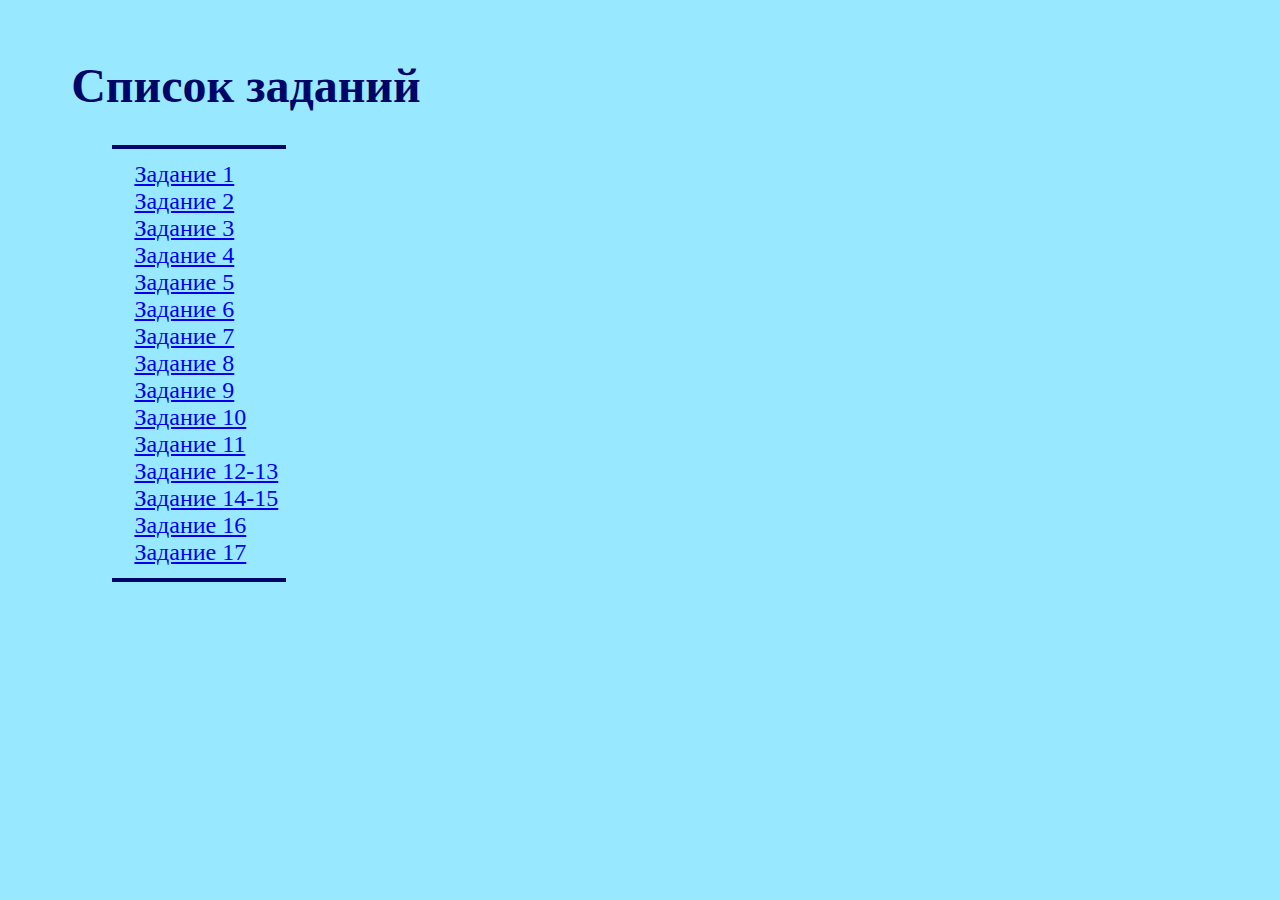
<file: index.html>
<!DOCTYPE html>
<html lang="ru">
<head>
  <meta charset="utf-8">
  <meta name="viewport" content="width=device-width, initial-scale=1.0">
  <meta http-equiv="X-UA-Compatible" content="ie=edge">
  <title>Лабораторная работа №3</title>
  <link rel="stylesheet" type="text/css" href="style.css" media="screen">
</head>
<body>
&nbsp;<div class="text">
  <h1>Список заданий</h1>
    <main>
      <hr>
      <a href="1/index.html">Задание 1</a><br/>
      <a href="2/index.html">Задание 2</a><br/>
      <a href="3/index.html">Задание 3</a><br/>
      <a href="4/index.html">Задание 4</a><br/>
      <a href="5/index.html">Задание 5</a><br/>
      <a href="6/index.html">Задание 6</a><br/>
      <a href="7/index.html">Задание 7</a><br/>
      <a href="8/index.html">Задание 8</a><br/>
      <a href="9/index.html">Задание 9</a><br/>
      <a href="10/index.html">Задание 10</a><br/>
      <a href="11/index.html">Задание 11</a><br/>
      <a href="12-13/index.html">Задание 12-13</a><br/>
      <a href="14-15/index.html">Задание 14-15</a><br/>
      <a href="16/index.html">Задание 16</a><br/>
      <a href="17/index.html">Задание 17</a><br/>
      <hr>
    </main>
  </div> 
</body>
</html>
</file>
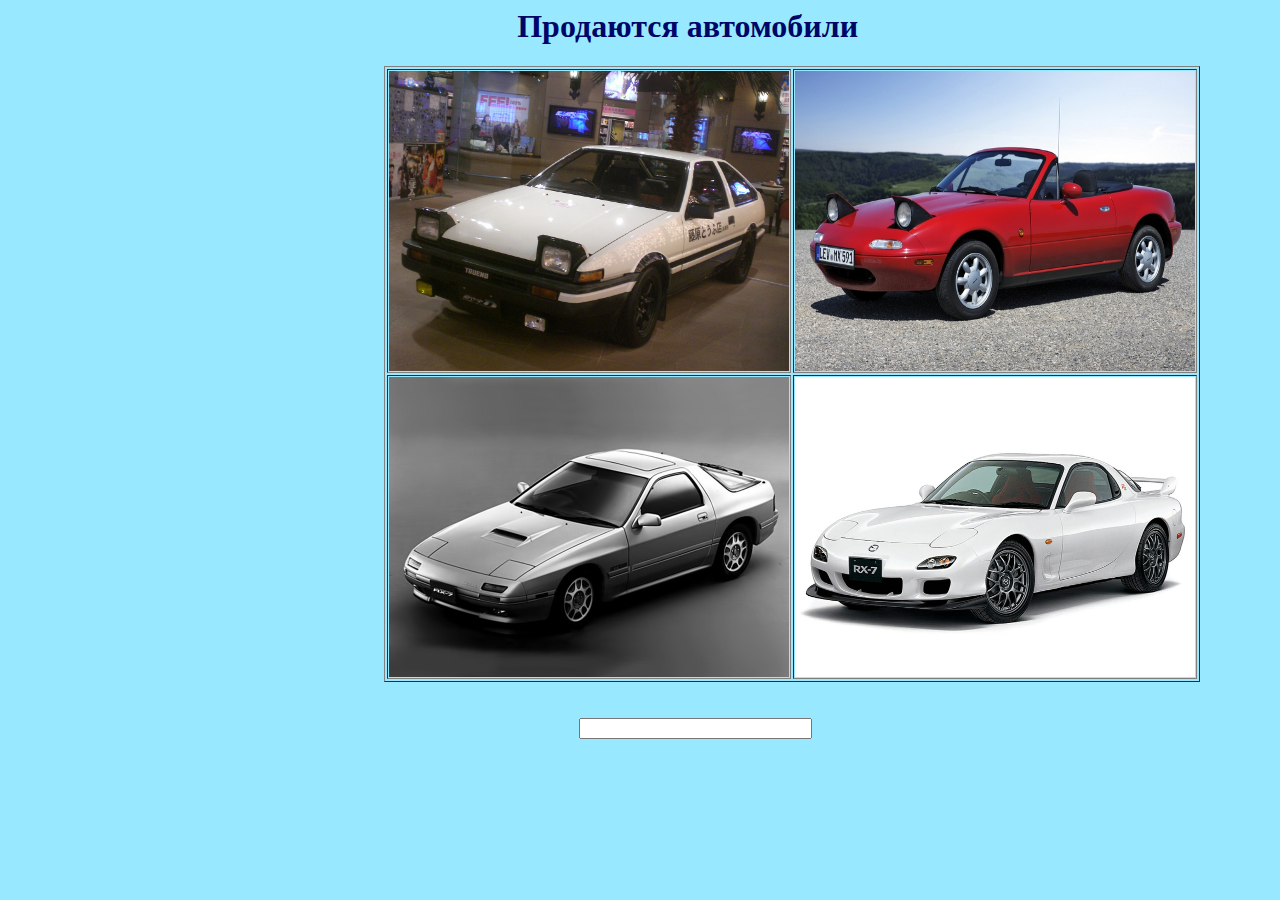
<file: 1/index.html>
<head>
    <link rel="stylesheet" type="text/css" href="style.css" media="screen">
    <style> img{width:400;height:300}</style>
    <script>
        function ae86()
        {
            p1=document.getElementById('f1');
            p1.value= "Toyota AE86 10.000$";
        }
        function mx5()
        {
            p1=document.getElementById('f1');
            p1.value= "Mazda Miata MX-5 15.000$";
        }
        function fc3s()
        {
            p1=document.getElementById('f1');
            p1.value= "Mazda RX-7 FC3S 7.000$";
        }
        function fd3s()
        {
            p1=document.getElementById('f1');
            p1.value= "Mazda RX-7 FD3S 20.000$";
        }
        function Clear()
        {
            p1=document.getElementById('f1');
            p1.value = " ";
        }
    </script>

</head>
    <body>
        <h1> Продаются автомобили </h1>
        <table border="1">
			<tr>
			 <td><img src="ae86.jpg" id="ae86" onmouseover="ae86();" onmouseout="Clear();"></td>
			 <td><img src="mx5.jpg" id="mx5" onmouseover="mx5();" onmouseout="Clear();"></td>
			</tr>
			<tr>
			 <td><img src="fc3s.jpg" id="fc3s" onmouseover="fc3s();" onmouseout="Clear();"></td>
			 <td><img src="fd3s.jpg" id="fd3s" onmouseover="fd3s();" onmouseout="Clear();"></td>
		   </tr>
		</table>
        <br></br>
        <input type='text' id='f1' size=26>
    </body>
</file>
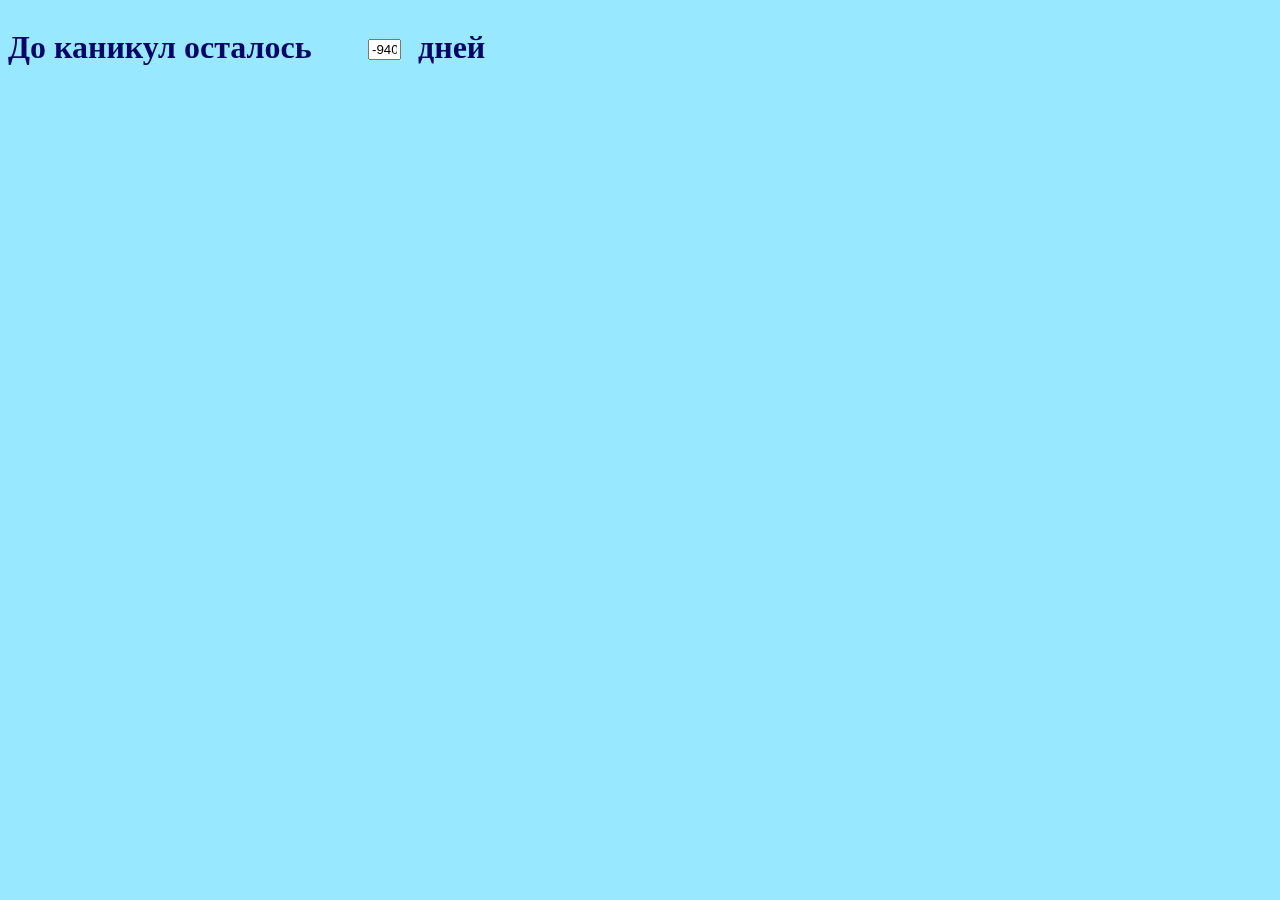
<file: 10/index.html>
<!DOCTYPE html>
<html lang="ru">
	<head>
		<link rel="stylesheet" type="text/css" href="style.css" media="screen">
	</head>
	<body onLoad="dates()">
		<script>
			function dates()
			{
				var mydate = new Date(2023, 12-1, 28+1);
				var today = new Date();
				var s = (Number(mydate) - Number(today)) / 1000 / 60 / 60 / 24;
				p1=document.getElementById('Date');
            	p1.value = parseInt(s);
			}
		</script>
		<h1><div class="divs">До каникул осталось </div> <input type="text" id="Date" size="1" class="divs1"></input> <div class="divs2"> дней</div> </h1>
	</body>
</html>
</file>
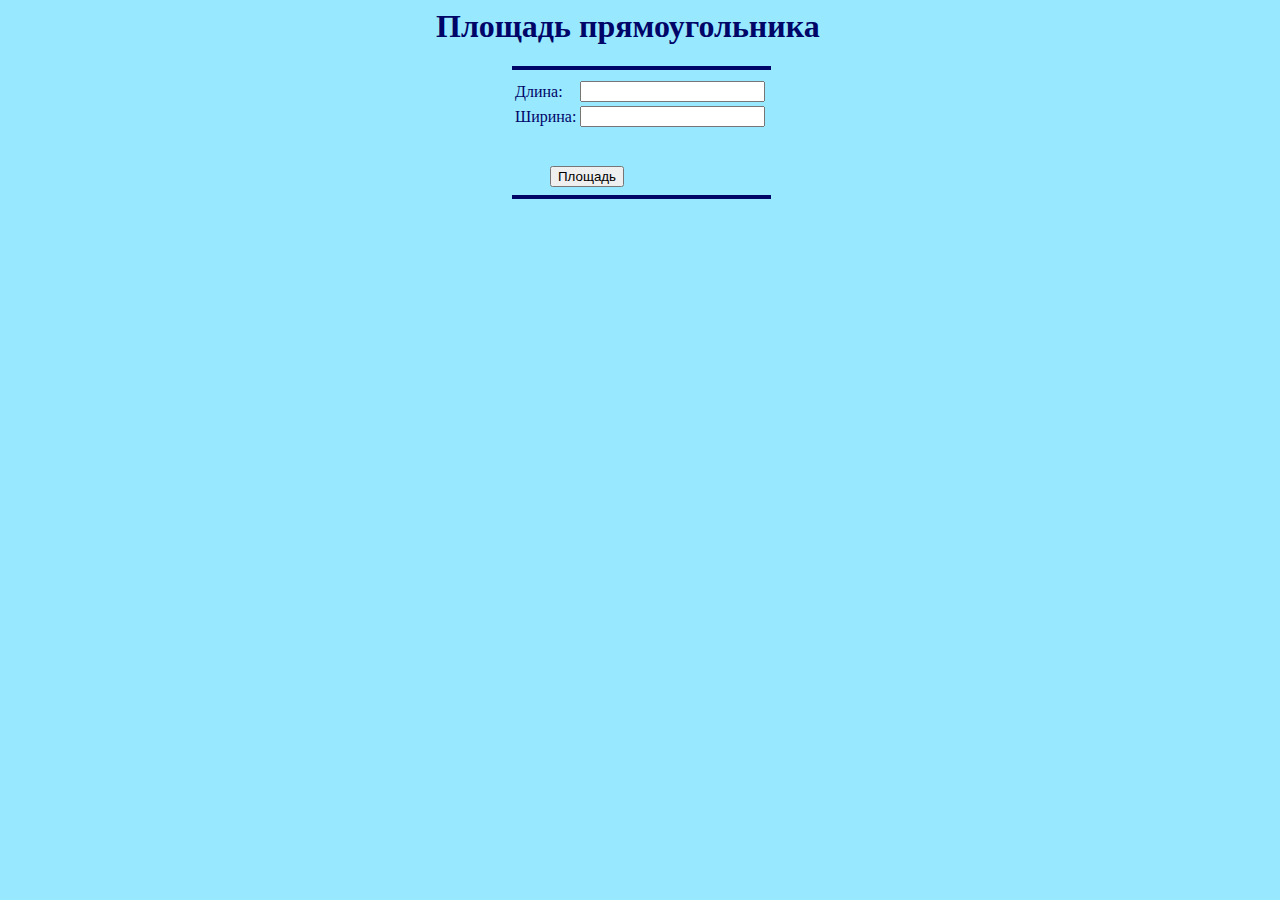
<file: 11/index.html>
<head>
    <link rel="stylesheet" type="text/css" href="style.css" media="screen">
    <style> img{width:400;height:300}</style>
    <script>
        i=0; 
        function gip() 
        { 
            x = document.getElementById('inputx').value;
            y = document.getElementById('inputy').value;
            z = x*y
            alert(z);
        }
    </script>

</head>
    <body>
        <h1> Площадь прямоугольника </h1>
        <hr>

        <table>
            <tr>
                <td><div class="divs">Длина:</div></td>
                <td><input id="inputx"></input></td>
            </tr>
            <tr>
                <td><div class="divs">Ширина:</div></td>
                <td><input id="inputy"></input></td>
            </tr>
        </table>
        
        <br></br>
        <input class="butt" type="button" value="Площадь" onClick="gip();">
        <hr>
    </body>
</file>
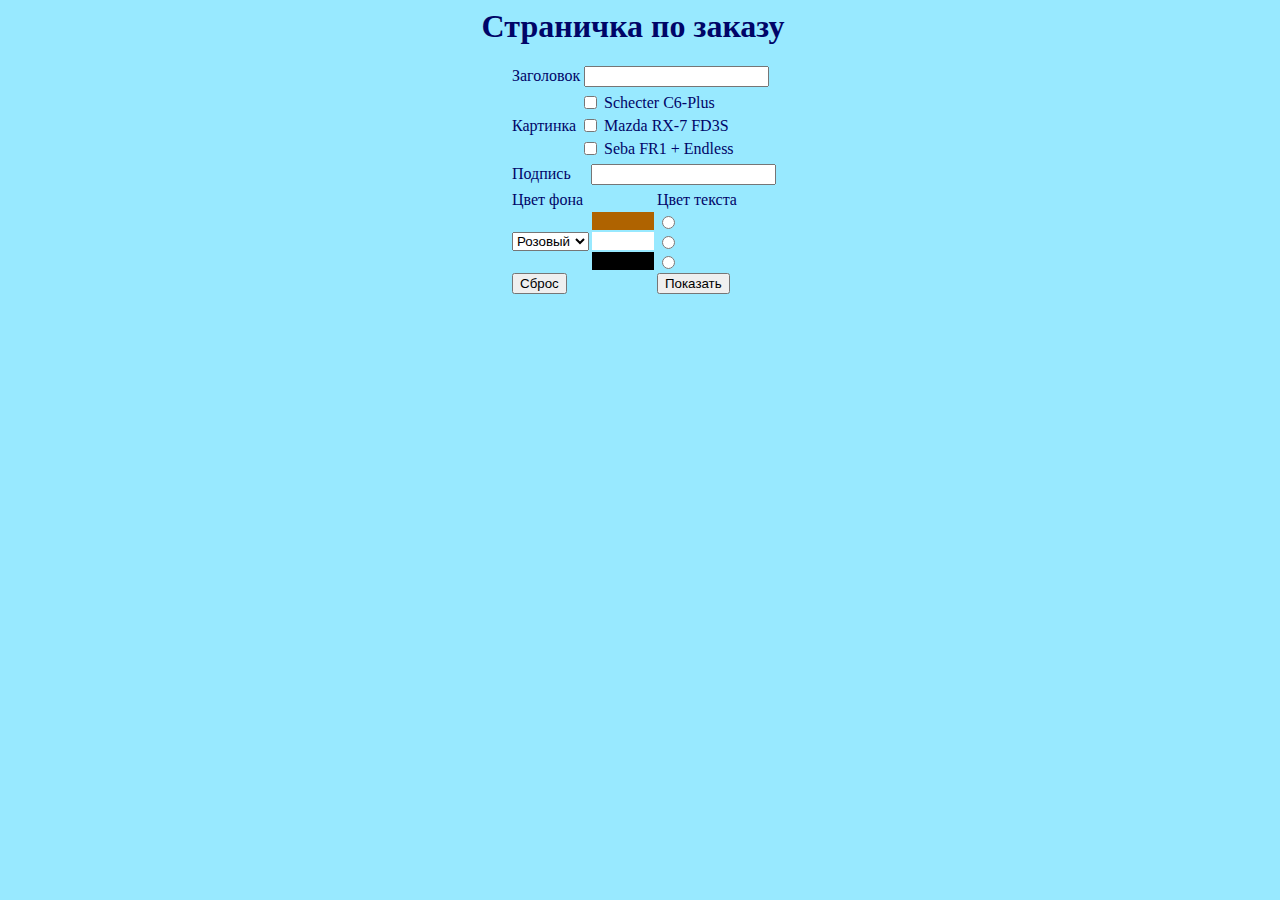
<file: 12-13/index.html>
<head>
    <link rel="stylesheet" type="text/css" href="style.css" media="screen">
    <style> img{width:400;height:300}</style>
    <script>
        function sh()
        {
            var head = document.getElementById('header1');
            var text = document.getElementById('text1');
            var c6 = document.getElementById('c6plus');
            var fd = document.getElementById('fd3s');
            var seb = document.getElementById('seba');
            var c1 = document.getElementById('c1');
            var c2 = document.getElementById('c2');
            var c3 = document.getElementById('c3');
            var br = document.getElementById('brown');
            var wh = document.getElementById('white');
            var bl = document.getElementById('black');
            t1=head.value;
            t2=text.value;
            var strh1 = "<h1>"+t1+"</h1><hr><P>";
            var strh2 = "<h1>"+t2+"</h1><hr><P>";

            if (br.checked) st="<head><style> body {color: #af6300;";
            if (wh.checked) st="<head><style> body {color: #ffffff;";
            if (bl.checked) st="<head><style> body {color: #000000;";

            if (c1.selected) st1=st+" background: #EFD1FF; }</style></head>"
            if (c2.selected) st1=st+" background: #A8F0FF; }</style></head>"
            if (c3.selected) st1=st+" background: #A8FFA8; }</style></head>"

            if (c6.checked) img = '<IMG src="c6plus.png">';
            if (fd3s.checked) img = '<IMG src="fd3s.png">';
            if (seba.checked) img = '<IMG src="sebaendless.png">';
            
            var win=window.open("","","width=1000,height=1000");
            win.document.open();

            win.document.write(st1);  
            win.document.write(strh1);
            win.document.write(img);
            win.document.write(strh2);
            cls ='<input type="button" value="закрыть"' +'onClick="window.close();">';
            win.document.write(cls);

            win.document.close();
        }


    </script>
</head>

    <body>
        <script>
            function res()
            {
                document.getElementById('header1').value = "";
                document.getElementById('text1').value = "";
                document.getElementById('c6plus').checked = false;
                document.getElementById('fd3s').checked = false;
                document.getElementById('seba').checked = false;
                document.getElementById('c1').false;
                document.getElementById('c2').false;
                document.getElementById('c3').false;
                document.getElementById('brown').checked = false;
                document.getElementById('white').checked = false;
                document.getElementById('black').checked = false;

            }
        </script>

        <h1>Страничка по заказу</h1>
        <div class="divs">Заголовок </div> <input type="text" id="header1" class="divs"></input>

        <table class="tab">
            <tr>
                <td rowspan="3">Картинка</td>
                <td><input type="checkbox" id="c6plus"></td>
                <td>Schecter C6-Plus</td>
              </tr>
              <tr>
                <td><input type="checkbox" id="fd3s"></td>
                <td>Mazda RX-7 FD3S</td>
              </tr>
              <tr>
                <td><input type="checkbox" id="seba"></td>
                <td>Seba FR1 + Endless</td>
              </tr>
		</table>

        <div class="divs">Подпись </div> <input type="text" id="text1" class="divs1"></input>

        <table class="tab">
            <tr>
                <td>Цвет фона</td>
                <td></td>
                <td>Цвет текста</td>
            </tr>
            <tr>
                <td rowspan="3">
                    <select>
                        <option id='c1'>Розовый</option>
                        <option id='c2'>Голубой</option>
                        <option id='c3'>Зеленый</option>
                    </select>
                </td>       
                <td class="td1"></td>             
                <td><input type="radio" id="brown"></td>
            </tr>
            <tr>
                <td class="td2"></td>
                <td><input type="radio" id="white"></td>
            </tr>
            <tr>
                <td class="td3"></td>
                <td><input type="radio" id="black"></td>
            </tr>
            <tr>
                <td><input type="reset" id="reset" value="Сброс" onClick="res()"></td>
                <td></td>
                <td><input type="button" id="show" value="Показать" onClick="sh()"></td>
            </tr>
		</table>

    </body>
</file>
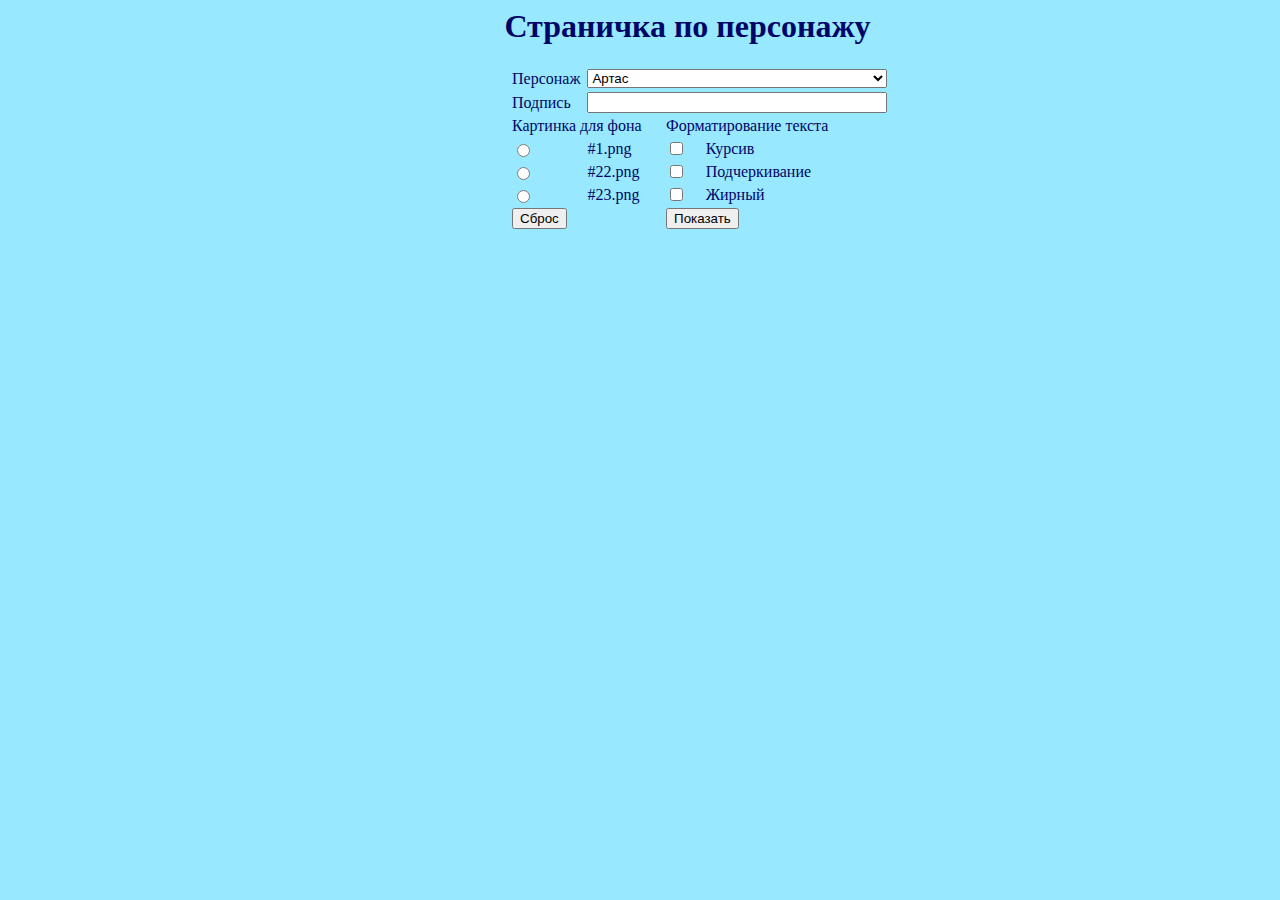
<file: 14-15/index.html>
<head>
    <link rel="stylesheet" type="text/css" href="style.css" media="screen">
    <style> img{width:400;height:300}</style>
    <script>
        function sh()
        {
            var head = document.getElementById('text1');
            var text = document.getElementById('text2');

            var arthas = document.getElementById('arthas');
            var subzero = document.getElementById('subzero');
            var kenshiro = document.getElementById('kenshiro');
            var n1 = document.getElementById('1');
            var n22 = document.getElementById('22');
            var n23 = document.getElementById('23');
            var curs = document.getElementById('curs');
            var und = document.getElementById('und');
            var fat = document.getElementById('fat');
            t1=head.value;
            t2=text.value;
            var strh1 = "<h1>"+t1+"</h1><hr><P>";
            var strh2 = "<h1>"+t2+"</h1><hr><P>";

            if (arthas.selected) img = '<IMG src="32.png">';
            if (subzero.selected) img = '<IMG src="31.png">';
            if (kenshiro.selected) img = '<IMG src="3.png">';

            if (n1.checked) st="<head><style> body {background-image: url('1.jpg'); background-size: cover;";
            if (n22.checked) st="<head><style> body {background-image: url('22.png'); background-size: cover;";
            if (n23.checked) st="<head><style> body {background-image: url('23.png'); background-size: cover;";

            if (curs.checked) st1=st+"font-style: italic};";
            if (und.checked) st1=st+"text-decoration: underline};";
            if (fat.checked) st1=st+"font-weight: bold}; ";

            st2=st1+"</style></head>"
            
            var win=window.open("","","width=1000,height=1000");
            win.document.open();

            win.document.write(st2);  
            win.document.write(strh1);
            win.document.write(img);
            win.document.write(strh2);

            cls ='<input type="button" value="закрыть"' +'onClick="window.close();">';
            win.document.write(cls);

            win.document.close();
        }


    </script>
</head>

    <body>
        <script>
            function res()
            {
                document.getElementById('text1').value = "";
                document.getElementById('text2').value = "";
                document.getElementById('1').checked = false;
                document.getElementById('22').checked = false;
                document.getElementById('23').checked = false;
                document.getElementById('arthas').false;
                document.getElementById('subzero').false;
                document.getElementById('kenshiro').false;
                document.getElementById('curs').checked = false;
                document.getElementById('und').checked = false;
                document.getElementById('fat').checked = false;

            }
        </script>

        <h1 id="header1">Страничка по персонажу</h1>
        <table class="tab">
            <tr>
                <td>Персонаж</td>
                <td colspan="3">
                    <select id="text1" class="divs">
                        <option id='arthas'>Артас</option>
                        <option id='subzero'>Саб-Зиро</option>
                        <option id='kenshiro'>Кенширо</option>
                    </select></td>
            </tr>
            <tr>
                <td>Подпись</td>
                <td colspan="3"><input type="text" id="text2" class="divs"></input></td>
            </tr>
            <tr>
                <td colspan="2">Картинка для фона</td>
                <td colspan="2">Форматирование текста</td>
            </tr>
            <tr>
                <td><input type="radio" id="1"></td>  
                <td>#1.png</td>
                <td><input type="checkbox" id="curs"></td>  
                <td>Курсив</td>   
            </tr>
            <tr>
                <td><input type="radio" id="22"></td>
                <td>#22.png</td>
                <td><input type="checkbox" id="und"></td>
                <td>Подчеркивание</td>
            </tr>
            <tr>
                <td><input type="radio" id="23"></td>
                <td>#23.png</td>
                <td><input type="checkbox" id="fat"></td>
                <td>Жирный</td>
            </tr>
            <tr>
                
                <td colspan="2"><input type="reset" id="reset" value="Сброс" onClick="res()"></td>
                <td colspan="2"><input type="button" id="show" value="Показать" onClick="sh()" ></td>
            </tr>
		</table>

    </body>
</file>
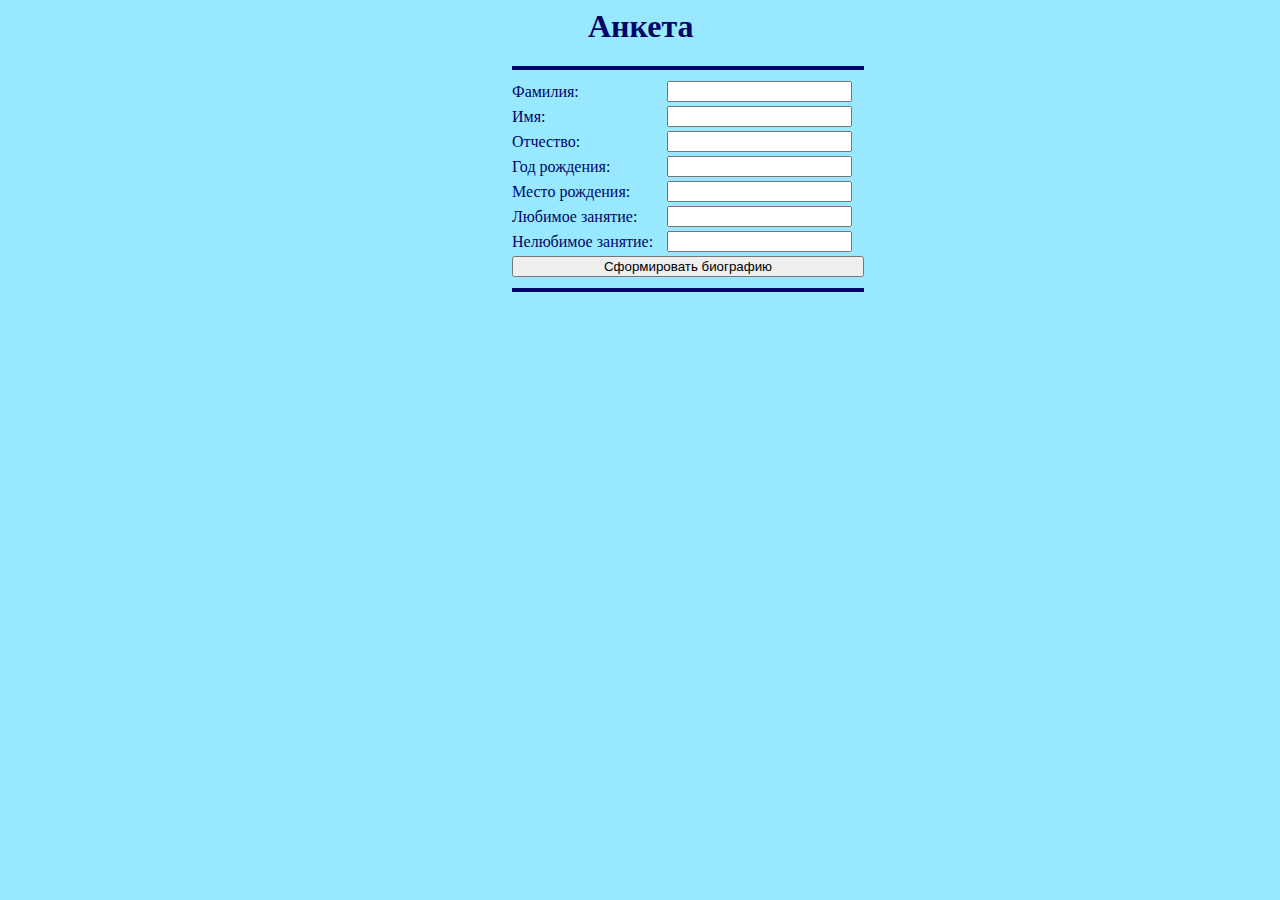
<file: 16/index.html>
<head>
    <link rel="stylesheet" type="text/css" href="style.css" media="screen">
    <style> img{width:400;height:300}</style>
    <script>
        function sh()
        {
            var text1 = document.getElementById('text1');
            var text2 = document.getElementById('text2');
            var text3 = document.getElementById('text3');
            var text4 = document.getElementById('text4');
            var text5 = document.getElementById('text5');
            var text6 = document.getElementById('text6');
            var text7 = document.getElementById('text7');

            t1=text1.value;
            t2=text2.value;
            t3=text3.value;
            t4=text4.value;
            t5=text5.value;
            t6=text6.value;
            t7=text7.value;
            h1='О себе'
            var strh1 = "<h1>"+h1+"</h1><hr><P>";
            var strh2 = "<div>  Я, "+t1+" "+t2+" "+t3+", родился в "+t4+" году в городе "+t5+".</div><br></br><div>Больше всего я люблю "+t6+" и не люблю "+t7+". Было бы замечательно, если бы всю жизнь я мог только "+t6+", но все же иногда приходится "+t7+".</div><hr><P>";
            
            var win=window.open("","","width=1000,height=1000");
            win.document.open();

            win.document.write(strh1);
            win.document.write(strh2);

            cls ='<input type="button" value="закрыть"' +'onClick="window.close();">';
            win.document.write(cls);

            win.document.close();
        }


    </script>
</head>

    <body>

        <h1 id="header1">Анкета</h1>
        <hr>
        <table class="tab">
            <tr>
                <td>Фамилия:</td>
                <td><input type="text" id="text1" class="divs"></input></td>
            </tr>
            <tr>
                <td>Имя:</td>
                <td><input type="text" id="text2" class="divs"></input></td>
            </tr>
            <tr>
                <td>Отчество:</td>
                <td><input type="text" id="text3" class="divs"></input></td>
            </tr>
            <tr>
                <td>Год рождения:</td>
                <td><input type="text" id="text4" class="divs"></input></td>
            </tr>
            <tr>
                <td>Место рождения:</td>
                <td><input type="text" id="text5" class="divs"></input></td>
            </tr>
            <tr>
                <td>Любимое занятие:</td>
                <td><input type="text" id="text6" class="divs"></input></td>
            </tr>
            <tr>
                <td>Нелюбимое занятие:</td>
                <td><input type="text" id="text7" class="divs"></input></td>
            </tr>
            <tr>
                <td colspan="2"><input type="button" id="show" value="Сформировать биографию" onClick="sh()" class="butt" ></input></td>
            </tr>
		</table>
        <hr>

    </body>
</file>
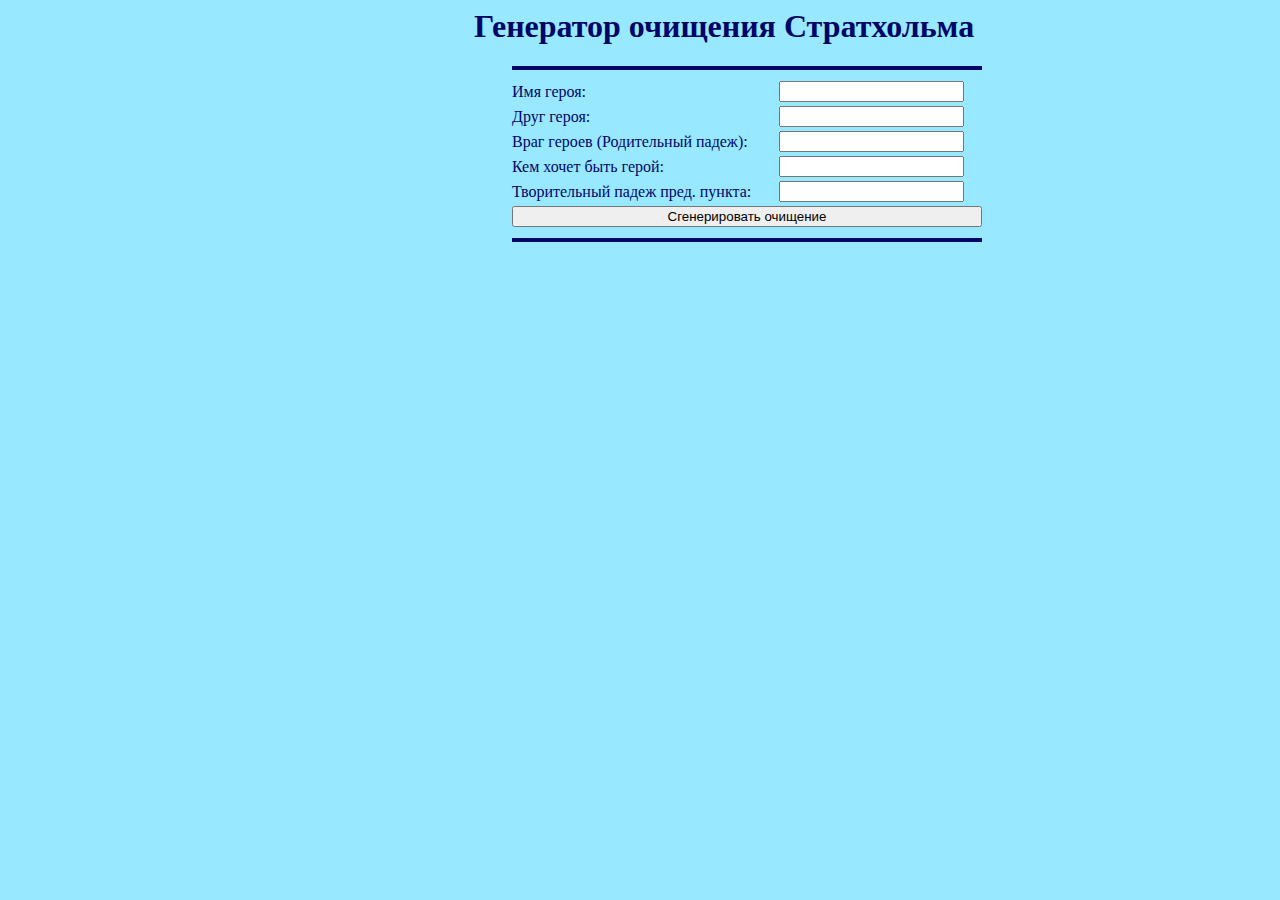
<file: 17/index.html>
<head>
    <link rel="stylesheet" type="text/css" href="style.css" media="screen">
    <style> img{width:400;height:300}</style>
    <script>
        function sh()
        {
            var text1 = document.getElementById('text1');
            var text2 = document.getElementById('text2');
            var text3 = document.getElementById('text3');
            var text4 = document.getElementById('text4');
            var text5 = document.getElementById('text5');

            t1=text1.value;
            t2=text2.value;
            t3=text3.value;
            t4=text4.value;
            t5=text5.value;

            h1= t1+" и "+t2;
            var strh1 = "<h1>"+h1+"</h1><hr><P>";
            var strh2 = "<div>  -Проклятье, "+t2+"! Как будущий "+t4+", я приказываю очистить этот город от солдат  "+t3+"!</div>";
            var strh3 = "<div>  -Ты еще не "+t4+", юноша, но этот приказ я не выполнил бы, будь ты хоть трижды "+t5+"!</div>";
            var strh4 = "<div>  -Что ж... Тогда я должен расценивать это, как измену...</div>";
            var strh5 = "<div>  -Измену?! "+t1+", ты совсем лишился рассудка?!</div>";
            var strh6 = "<div>  -Да? Лорд "+t2+", властью данной мне, по праву рождения я отстраняю тебя от службы, и освобождаю твоих рыцарей!</div>";
            var strh7 = "<div>  -"+t1+", ты же не можешь просто...</div>";
            var strh8 = "<div>  -Это уже сделано! Теперь, те кто действительно хочет спасти эту землю - оставайтесь. Остальные - убирайтесь с глаз!!!</div><hr><P>";
                
                
            // </div><hr><P>";
            
            var win=window.open("","","width=1000,height=1000");
            win.document.open();

            win.document.write(strh1);
            win.document.write(strh2);
            win.document.write(strh3);
            win.document.write(strh4);
            win.document.write(strh5);
            win.document.write(strh6);
            win.document.write(strh7);
            win.document.write(strh8);

            cls ='<input type="button" value="закрыть"' +'onClick="window.close();">';
            win.document.write(cls);

            win.document.close();
        }


    </script>
</head>

    <body>

        <h1 id="header1">Генератор очищения Стратхольма</h1>
        <hr>
        <table class="tab">
            <tr>
                <td>Имя героя:</td>
                <td><input type="text" id="text1" class="divs"></input></td>
            </tr>
            <tr>
                <td>Друг героя:</td>
                <td><input type="text" id="text2" class="divs"></input></td>
            </tr>
            <tr>
                <td>Враг героев (Родительный падеж):</td>
                <td><input type="text" id="text3" class="divs"></input></td>
            </tr>
            <tr>
                <td>Кем хочет быть герой:</td>
                <td><input type="text" id="text4" class="divs"></input></td>
            </tr>
            <tr>
                <td>Творительный падеж пред. пункта:</td>
                <td><input type="text" id="text5" class="divs"></input></td>
            </tr>
            <tr>
                <td colspan="2"><input type="button" id="show" value="Сгенерировать очищение" onClick="sh()" class="butt" ></input></td>
            </tr>
		</table>
        <hr>

    </body>
</file>
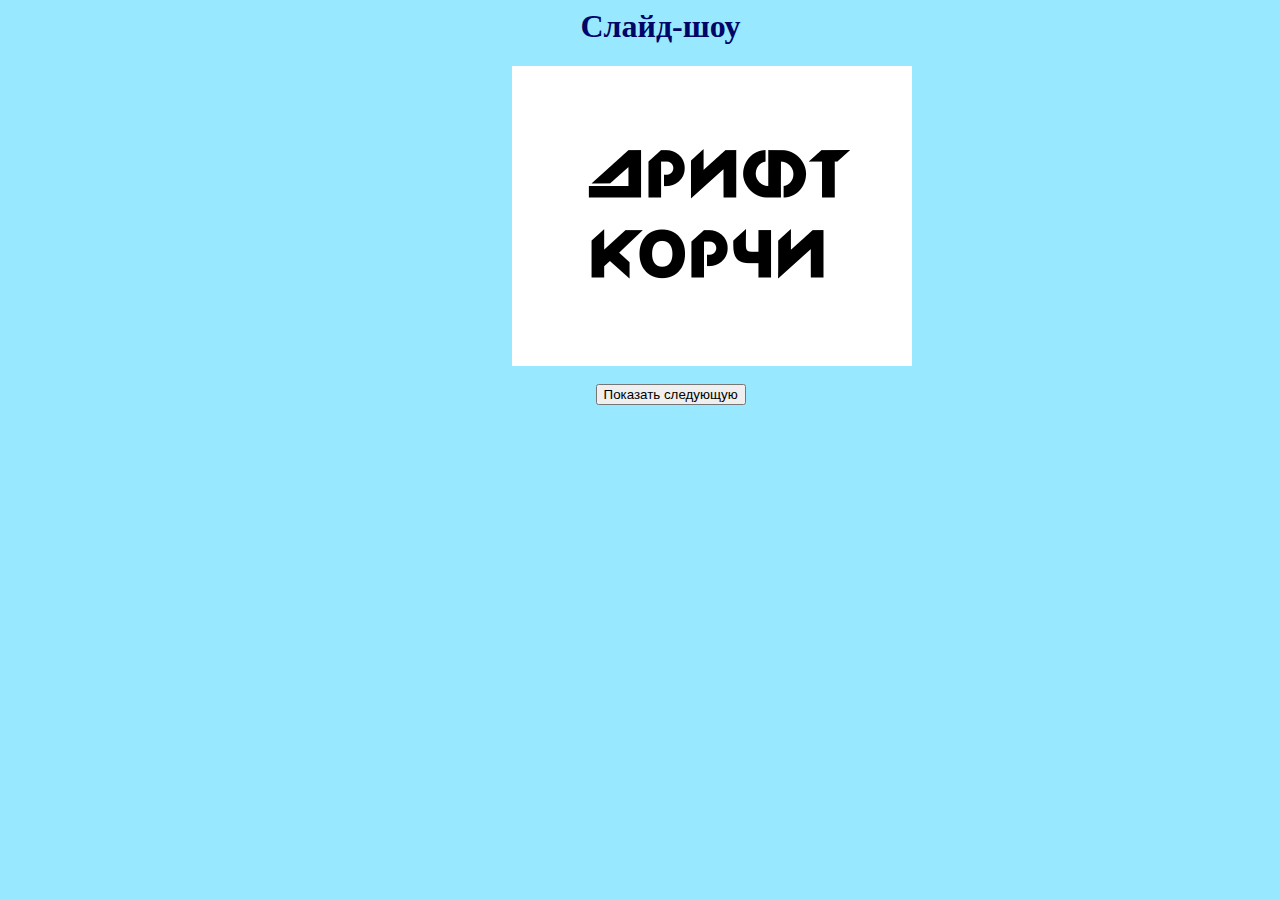
<file: 2/index.html>
<head>
    <link rel="stylesheet" type="text/css" href="style.css" media="screen">
    <style> img{width:400;height:300}</style>
    <script>
        i=0; 
        function slideShow() 
        { 
            ris = new Array('ae86.jpg', 'mx5.jpg', 'fc3s.jpg', 'fd3s.jpg'); 
            if (i >= 4)   i = 0;
            r=document.getElementById('slide') 
            r.src=ris[i];   
            i++;
        }
    </script>

</head>
    <body>
        <h1> Слайд-шоу </h1>
        <img id='slide'  src="корчи.jpg" />
        <br></br>
        <input type="button" value="Показать следующую" onClick="slideShow();">
    </body>
</file>
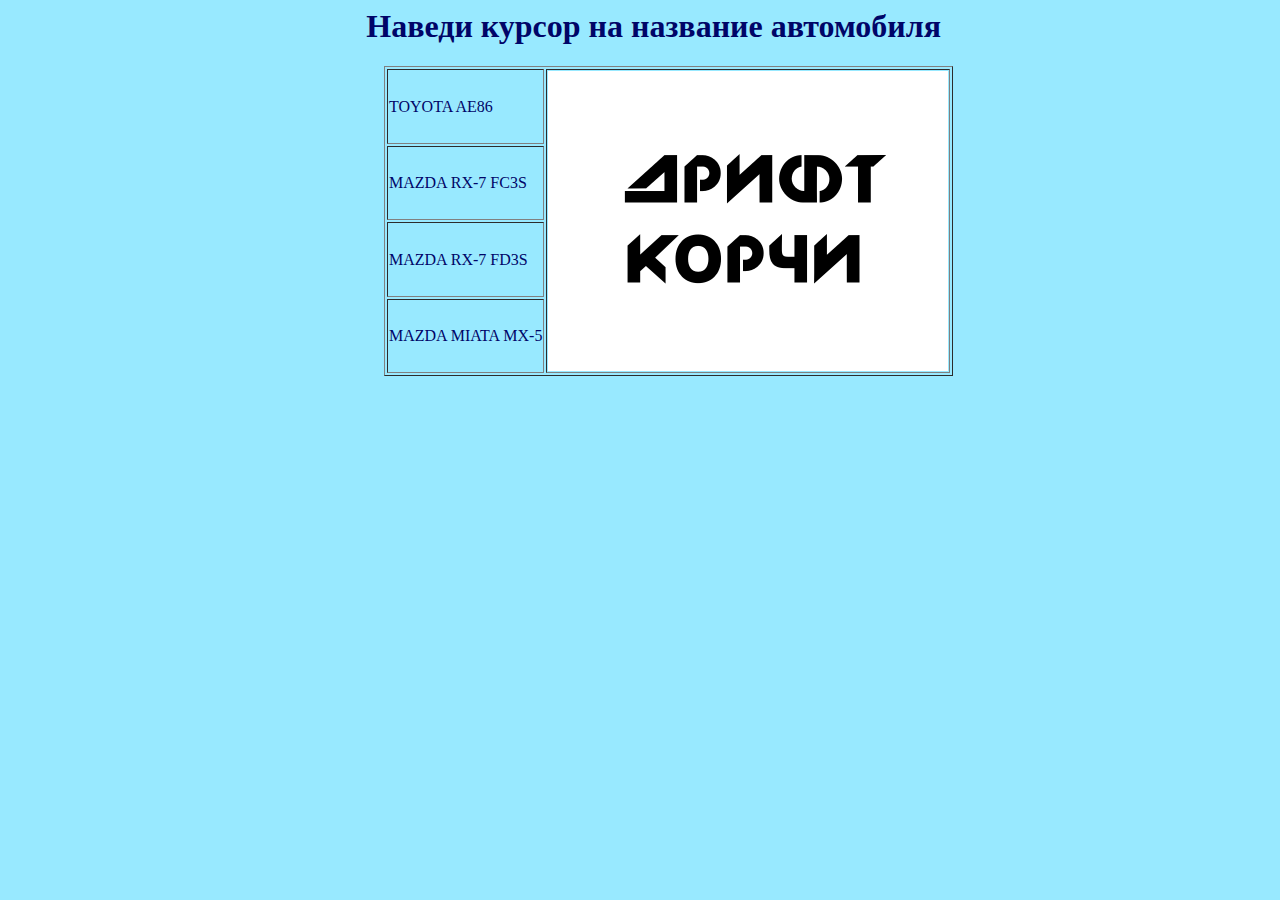
<file: 3/index.html>
<head>
    <link rel="stylesheet" type="text/css" href="style.css" media="screen">
    <style> img{width:400;height:300}</style>
    <script>
        function ae86()
        {
            p1=document.getElementById('korch');
            p1.src= "ae86.jpg"
        }
        function mx5()
        {
            p1=document.getElementById('korch');
            p1.src= "mx5.jpg"
        }
        function fc3s()
        {
            p1=document.getElementById('korch');
            p1.src= "fc3s.jpg"
        }
        function fd3s()
        {
            p1=document.getElementById('korch');
            p1.src= "fd3s.jpg"
        }
        function Clear()
        {
            p1=document.getElementById('korch');
            p1.src= "корчи.jpg"
        }
    </script>

</head>
    <body>
        <h1>Наведи курсор на название автомобиля</h1>

        <table border="1">
            <tr>
                <td><p id="ae86">TOYOTA AE86</p></td>
                <td rowspan="4"><img src="корчи.jpg" id="korch"></td>
              </tr>
              <tr>
                <td><p id="fc3s">MAZDA RX-7 FC3S</p></td>
              </tr>
              <tr>
                <td><p id="fd3s">MAZDA RX-7 FD3S</p></td>
              </tr>
              <tr>
                <td><p id="mx5">MAZDA MIATA MX-5</p></td>
              </tr>
		</table>

        <br></br>
        <script>
            document.getElementById('ae86').addEventListener("mouseover", ae86);
            document.getElementById('fc3s').addEventListener("mouseover", fc3s);
            document.getElementById('fd3s').addEventListener("mouseover", fd3s);
            document.getElementById('mx5').addEventListener("mouseover", mx5);

            document.getElementById('ae86').addEventListener("mouseout", Clear);
            document.getElementById('fc3s').addEventListener("mouseout", Clear);
            document.getElementById('fd3s').addEventListener("mouseout", Clear);
            document.getElementById('mx5').addEventListener("mouseout", Clear);
        </script>
    </body>
</file>
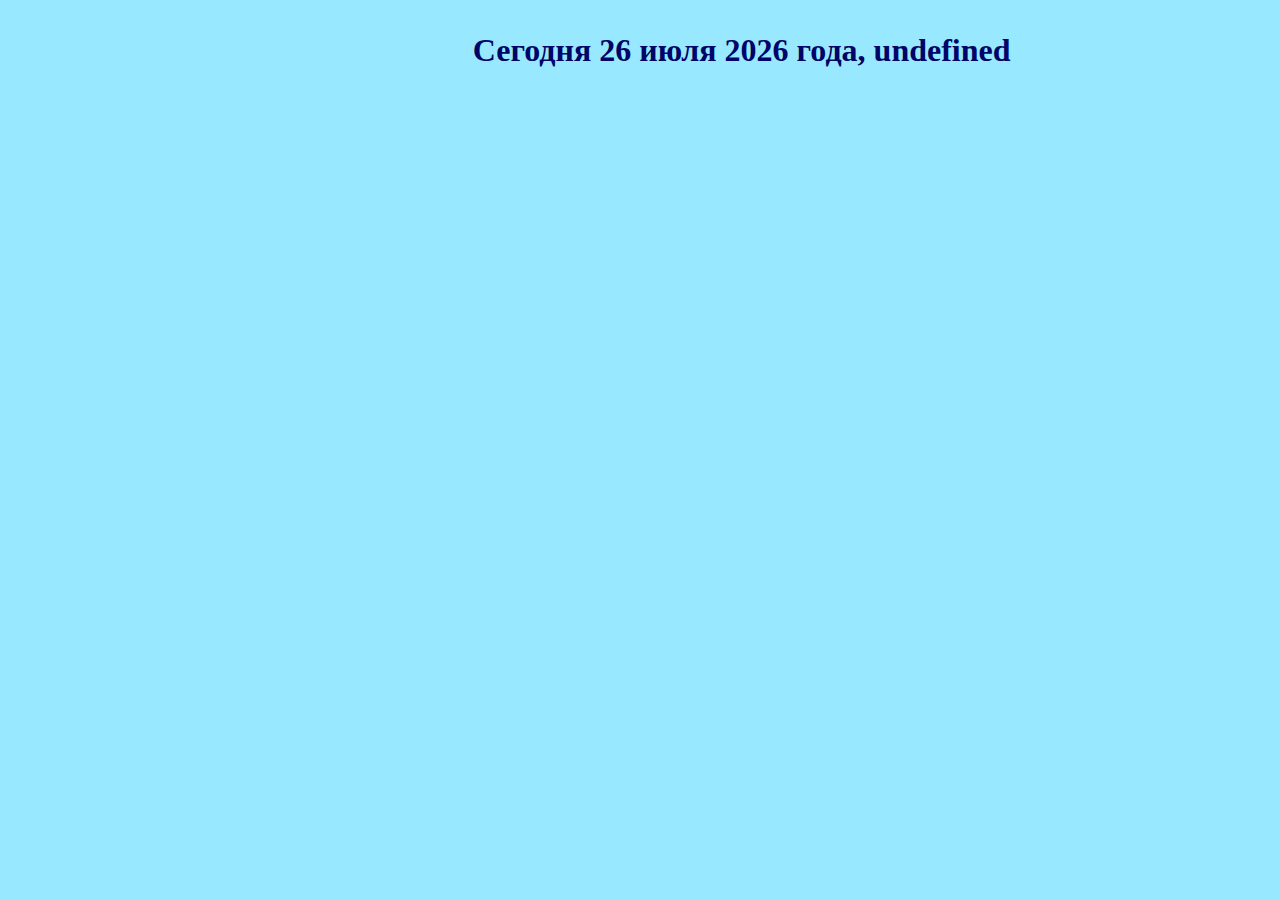
<file: 6/index.html>
<!DOCTYPE html>
<html lang="ru">
	<head>
		<link rel="stylesheet" type="text/css" href="style.css" media="screen">

		<script>
			function dates()
			{
				var today = new Date();
				var day = 
				[
					"понедельник",
					"вторник",
					"среда",
					"четверг",
					"пятница",
					"суббота",
					"воскресенье",
				];
				var month = 
				[
					"января",
					"Февраля",
					"марта",
					"апреля",
					"мая",
					"июня",
					"июля",
					"августа",
					"сентября",
					"октября",
					"ноября",
					"декабря"
				];
				document.getElementById('Date').textContent = "Сегодня " + today.getDate() + " " + month[today.getMonth()] + " " + today.getFullYear() + " года, " + day[today.getDay()-1];
			}
		</script>
	</head>
	<body onLoad="dates()">
		<h1><p id="Date"></p></h1>
	</body>
</html>
</file>
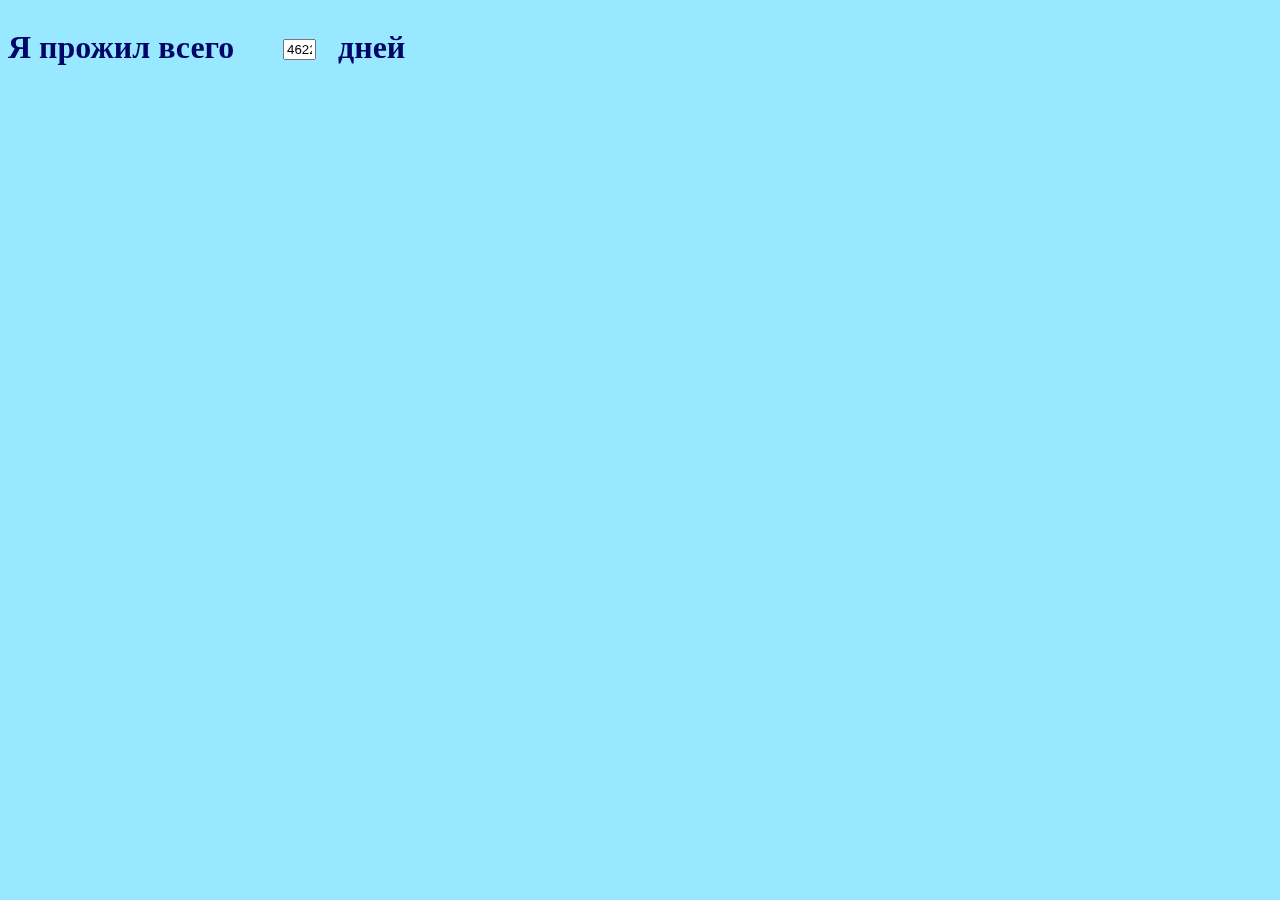
<file: 7/index.html>
<!DOCTYPE html>
<html lang="ru">
	<head>
		<link rel="stylesheet" type="text/css" href="style.css" media="screen">
	</head>
	<body onLoad="dates()">
		<script>
			function dates()
			{
				var myy = prompt('Введите год рождения');
				var mym = prompt('Введите месяц рождения');
				var myd = prompt('Введите день рождения');
				var mydate = new Date(myy, mym, myd);
				var today = new Date();
				var s = (Number(today) - Number(mydate)) / 1000 / 60 / 60 / 24;
				p1=document.getElementById('Date');
            	p1.value = parseInt(s);
			}
		</script>
		<h1><div class="divs">Я прожил всего </div> <input type="text" id="Date" size="1" class="divs1"></input> <div class="divs2"> дней</div> </h1>
	</body>
</html>
</file>
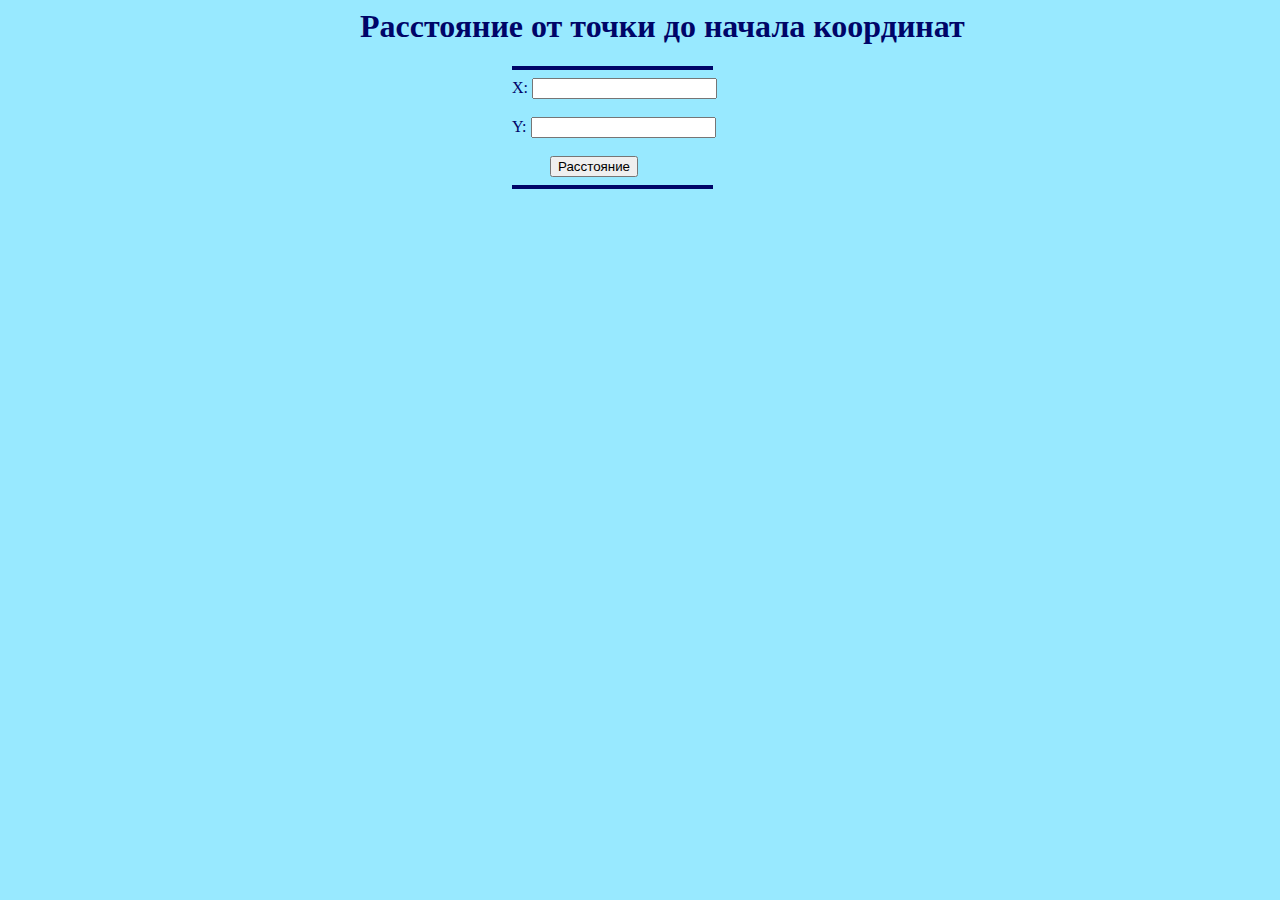
<file: 8/index.html>
<head>
    <link rel="stylesheet" type="text/css" href="style.css" media="screen">
    <style> img{width:400;height:300}</style>
    <script>
        i=0; 
        function gip() 
        { 
            x = document.getElementById('inputx').value;
            y = document.getElementById('inputy').value;
            z = Math.sqrt(x*x + y*y)
            alert(z);
        }
    </script>

</head>
    <body>
        <h1> Расстояние от точки до начала координат </h1>
        <hr>
        <div class="divs">X:</div>
        <input id="inputx"></input>
        <br></br>
        <div class="divs">Y:</div>
        <input id="inputy"></input>
        <br></br>
        <input class="butt" type="button" value="Расстояние" onClick="gip();">
        <hr>
    </body>
</file>
<file: style.css>
@font-face {
  font-family: "Gotham Pro Black";
  font-style: Regular;
  font-weight: 400;
  /* Браузер сначала попробует найти шрифт локально */
  src: url(fonts/gothampro.ttf); /* Путь к файлу со шрифтом */
  src: url(fonts/gothampro_bold.ttf); /* Путь к файлу со шрифтом */
  src: url(fonts/gothampro_italic.ttf); /* Путь к файлу со шрифтом */
  src: url(fonts/gothampro_medium.ttf); /* Путь к файлу со шрифтом */
}

body {
    background: #98e9ff;
    color: rgb(0, 5, 104);
  }

h1 {
  margin-left: 5%;
  font-size: 300%
}

main {
  margin-left: 10%;
  font-size: 150%;
}

main hr{
  margin-left: -2%;
  width:15%;
  color: rgb(0, 5, 104);
  border-color: rgb(0, 5, 104);
  border: 2px solid rgb(0, 5, 104);
}

.divs {
  display:inline-block;
}
.divs1 {
  display:inline-block;
  margin-left: 16px;
}

.tab {
  margin-left: -3px;
  margin-top: 3px;
  margin-bottom: 3px;
}

.butt 
{
  width: 470;
}

.td1{
  width: 60px;
  background: #af6300;
}
.td2{
  width: 60px;
  background: #ffffff;
}
.td3{
  width: 60px;
  background: #000000;
}
</file>
<file: 1/style.css>
@font-face {
  font-family: "Gotham";
  font-style: normal;
  font-weight: 400;
  /* Браузер сначала попробует найти шрифт локально */
  src: url(fonts/gothampro.ttf); /* Путь к файлу со шрифтом */
}

body {
    margin-left: 30%;
    background: #98e9ff;
    color: rgb(0, 5, 104);
  }

input {
  margin-left: 22%;
}

h1 {
  margin-left: 15%;
}
</file>
<file: 10/style.css>
@font-face {
  font-family: "Gotham";
  font-style: normal;
  font-weight: 400;
  /* Браузер сначала попробует найти шрифт локально */
  src: url(fonts/gothampro.ttf); /* Путь к файлу со шрифтом */
}

body {
    display:inline-block;
    background: #98e9ff;
    color: rgb(0, 5, 104);
  }

h1 {
  margin-left: 10%;
}

.divs{
  position:fixed;
}
.divs1{
  margin-left: 360px;
  margin-top: 10px;
  position:fixed;
}
.divs2{
  margin-left: 410px;
  position:fixed;
}
</file>
<file: 11/style.css>
@font-face {
  font-family: "Gotham";
  font-style: normal;
  font-weight: 400;
  /* Браузер сначала попробует найти шрифт локально */
  src: url(fonts/gothampro.ttf); /* Путь к файлу со шрифтом */
}

body {
    margin-left: 40%;
    background: #98e9ff;
    color: rgb(0, 5, 104);
  }

h1 {
  margin-left: -10%;
}

.divs {
  display:inline-block;
}

.butt {
      margin-left: 5%;
  }

  hr{
    margin-left: 0;
    width:255;
    color: rgb(0, 5, 104);
    border-color: rgb(0, 5, 104);
    border: 2px solid rgb(0, 5, 104);
  }
</file>
<file: 12-13/style.css>
@font-face {
  font-family: "Gotham";
  font-style: normal;
  font-weight: 400;
  /* Браузер сначала попробует найти шрифт локально */
  src: url(fonts/gothampro.ttf); /* Путь к файлу со шрифтом */
}

body {
    margin-left: 40%;
    background: #98e9ff;
    color: rgb(0, 5, 104);
  }

h1 {
  margin-left: -4%;
}

.divs {
  display:inline-block;
}
.divs1 {
  display:inline-block;
  margin-left: 16px;
}

.tab {
  margin-left: -3px;
  margin-top: 3px;
  margin-bottom: 3px;
}

.butt {
      margin-left: 5%;
  }

.td1{
  width: 60px;
  background: #af6300;
}
.td2{
  width: 60px;
  background: #ffffff;
}
.td3{
  width: 60px;
  background: #000000;
}
</file>
<file: 14-15/style.css>
@font-face {
  font-family: "Gotham";
  font-style: normal;
  font-weight: 400;
  /* Браузер сначала попробует найти шрифт локально */
  src: url(fonts/gothampro.ttf); /* Путь к файлу со шрифтом */
  src: url(fonts/gothampro_bold.ttf); /* Путь к файлу со шрифтом */
  
}

body {
    margin-left: 40%;
    background: #98e9ff;
    color: rgb(0, 5, 104);
  }

h1 {
  margin-left: -1%;
}

.divs {
  width: 300;
}


.tab {
  margin-left: -3px;
  margin-top: 3px;
  margin-bottom: 3px;
}

.butt {
      margin-left: 5%;
  }

.td1{
  width: 60px;
  background: #af6300;
}
.td2{
  width: 60px;
  background: #ffffff;
}
.td3{
  width: 60px;
  background: #000000;
}
</file>
<file: 16/style.css>
@font-face {
  font-family: "Gotham";
  font-style: normal;
  font-weight: 400;
  /* Браузер сначала попробует найти шрифт локально */
  src: url(fonts/gothampro.ttf); /* Путь к файлу со шрифтом */
}

body {
    margin-left: 40%;
    background: #98e9ff;
    color: rgb(0, 5, 104);
  }

h1 {
  margin-left: 10%;
}

hr{
  margin-left: 0;
  width:348;
  color: rgb(0, 5, 104);
  border-color: rgb(0, 5, 104);
  border: 2px solid rgb(0, 5, 104);
}

.divs {
  display:inline-block;
}
.divs1 {
  display:inline-block;
  margin-left: 16px;
}

.tab {
  margin-left: -3px;
  margin-top: 3px;
  margin-bottom: 3px;
}

.butt 
{
  width: 352;
}

.td1{
  width: 60px;
  background: #af6300;
}
.td2{
  width: 60px;
  background: #ffffff;
}
.td3{
  width: 60px;
  background: #000000;
}
</file>
<file: 17/style.css>
@font-face {
  font-family: "Gotham";
  font-style: normal;
  font-weight: 400;
  /* Браузер сначала попробует найти шрифт локально */
  src: url(fonts/gothampro.ttf); /* Путь к файлу со шрифтом */
}

body {
    margin-left: 40%;
    background: #98e9ff;
    color: rgb(0, 5, 104);
  }

h1 {
  margin-left: -5%;
}

hr{
  margin-left: 0;
  width:466;
  color: rgb(0, 5, 104);
  border-color: rgb(0, 5, 104);
  border: 2px solid rgb(0, 5, 104);
}

.divs {
  display:inline-block;
}
.divs1 {
  display:inline-block;
  margin-left: 16px;
}

.tab {
  margin-left: -3px;
  margin-top: 3px;
  margin-bottom: 3px;
}

.butt 
{
  width: 470;
}

.td1{
  width: 60px;
  background: #af6300;
}
.td2{
  width: 60px;
  background: #ffffff;
}
.td3{
  width: 60px;
  background: #000000;
}
</file>
<file: 2/style.css>
@font-face {
  font-family: "Gotham";
  font-style: normal;
  font-weight: 400;
  /* Браузер сначала попробует найти шрифт локально */
  src: url(fonts/gothampro.ttf); /* Путь к файлу со шрифтом */
}

body {
    margin-left: 40%;
    background: #98e9ff;
    color: rgb(0, 5, 104);
  }

h1 {
  margin-left: 9%;
}

input {
  margin-left: 11%;
}
</file>
<file: 3/style.css>
@font-face {
  font-family: "Gotham";
  font-style: normal;
  font-weight: 400;
  /* Браузер сначала попробует найти шрифт локально */
  src: url(fonts/gothampro.ttf); /* Путь к файлу со шрифтом */
}

body {
    margin-left: 30%;
    background: #98e9ff;
    color: rgb(0, 5, 104);
  }

input {
  margin-left: 22%;
}

h1 {
  margin-left: -2%;
}
</file>
<file: 6/style.css>
@font-face {
  font-family: "Gotham";
  font-style: normal;
  font-weight: 400;
  /* Браузер сначала попробует найти шрифт локально */
  src: url(fonts/gothampro.ttf); /* Путь к файлу со шрифтом */
}

body {
    margin-left: 30%;
    background: #98e9ff;
    color: rgb(0, 5, 104);
  }

h1 {
  margin-left: 10%;
}
</file>
<file: 7/style.css>
@font-face {
  font-family: "Gotham";
  font-style: normal;
  font-weight: 400;
  /* Браузер сначала попробует найти шрифт локально */
  src: url(fonts/gothampro.ttf); /* Путь к файлу со шрифтом */
}

body {
    display:inline-block;
    background: #98e9ff;
    color: rgb(0, 5, 104);
  }

h1 {
  margin-left: 10%;
}

.divs{
  position:fixed;
}
.divs1{
  margin-left: 275px;
  margin-top: 10px;
  position:fixed;
}
.divs2{
  margin-left: 330px;
  position:fixed;
}
</file>
<file: 8/style.css>
@font-face {
  font-family: "Gotham";
  font-style: normal;
  font-weight: 400;
  /* Браузер сначала попробует найти шрифт локально */
  src: url(fonts/gothampro.ttf); /* Путь к файлу со шрифтом */
}

body {
    margin-left: 40%;
    background: #98e9ff;
    color: rgb(0, 5, 104);
  }

h1 {
  margin-left: -20%;
}

.divs {
  display:inline-block;
}

.butt {
      margin-left: 5%;
  }

  hr{
    margin-left: 0;
    width:197;
    color: rgb(0, 5, 104);
    border-color: rgb(0, 5, 104);
    border: 2px solid rgb(0, 5, 104);
  }
</file>
